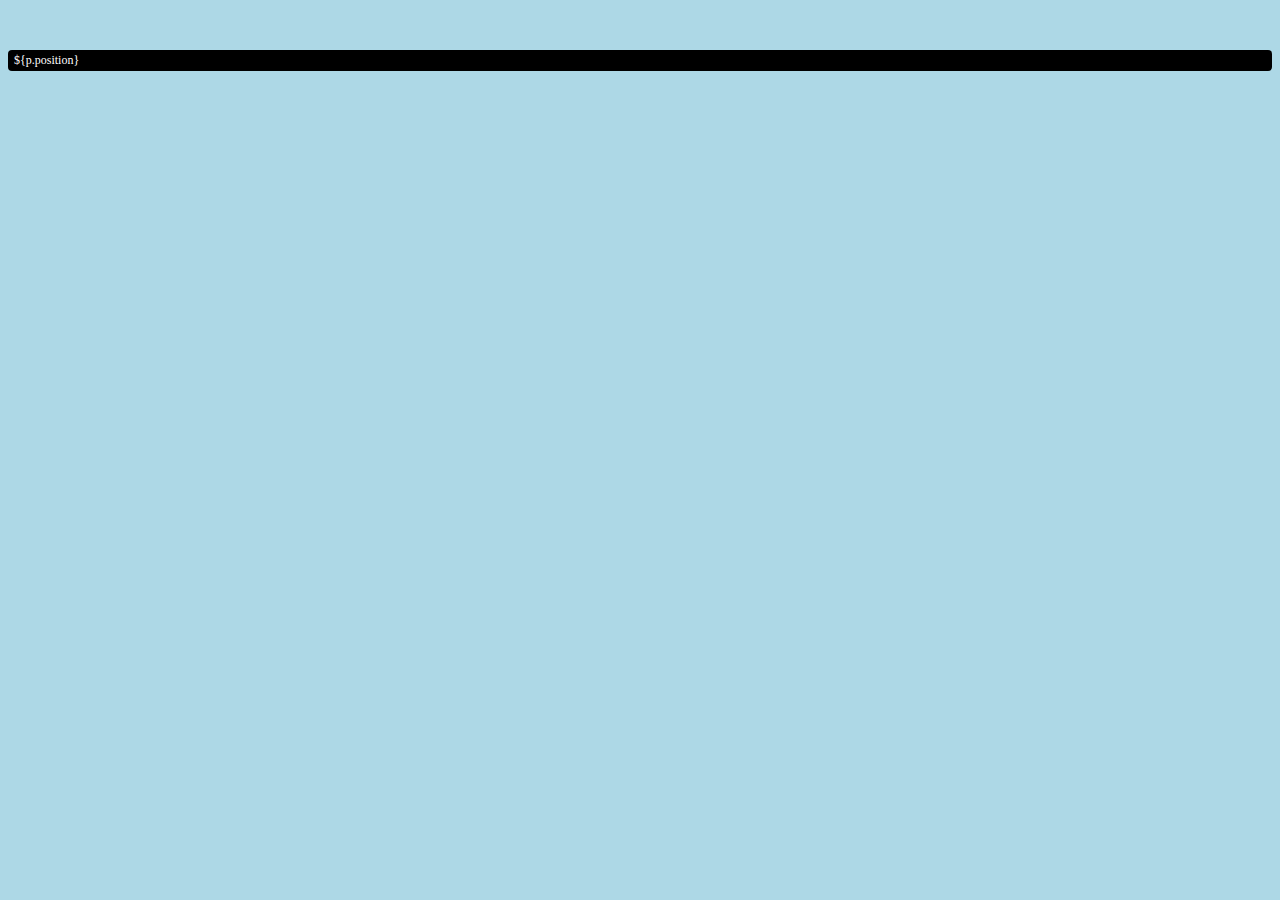
<file: index.html>
<!doctype html>
<html lang="en">
    <head>
        <title>My Team Roster</title>
        <!-- Required meta tags -->
        <meta charset="utf-8" />
        <meta
            name="viewport"
            content="width=device-width, initial-scale=1, shrink-to-fit=no"
        />

        <!-- Bootstrap CSS v5.3.2 -->
        <link
            href="https://cdn.jsdelivr.net/npm/bootstrap@5.3.2/dist/css/bootstrap.min.css"
            rel="stylesheet"
            integrity="sha384-T3c6CoIi6uLrA9TneNEoa7RxnatzjcDSCmG1MXxSR1GAsXEV/Dwwykc2MPK8M2HN"
            crossorigin="anonymous"
        />
        <link rel="stylesheet" href="style.css">
        <link rel ="icon" type = "image/png"
    </head>

    <body>
        <header>
            <!-- place navbar here -->
        </header>
        <main class="container">
            <div id="rosterGrid" class="row g-3">
                <div class='badge badge-position badge-pos-${p.position}'>${p.position}</div>

            </div>
        </main>
        <footer>
            <!-- place footer here -->
        </footer>
        <!-- Bootstrap JavaScript Libraries -->
        <script
            src="https://cdn.jsdelivr.net/npm/@popperjs/core@2.11.8/dist/umd/popper.min.js"
            integrity="sha384-I7E8VVD/ismYTF4hNIPjVp/Zjvgyol6VFvRkX/vR+Vc4jQkC+hVqc2pM8ODewa9r"
            crossorigin="anonymous"
        ></script>

        <script
            src="https://cdn.jsdelivr.net/npm/bootstrap@5.3.2/dist/js/bootstrap.min.js"
            integrity="sha384-BBtl+eGJRgqQAUMxJ7pMwbEyER4l1g+O15P+16Ep7Q9Q+zqX6gSbd85u4mG4QzX+"
            crossorigin="anonymous"
        ></script>
        <script src="players.js"></script>
        <script src="roster.js"></script>


    </body>
</html>
</file>
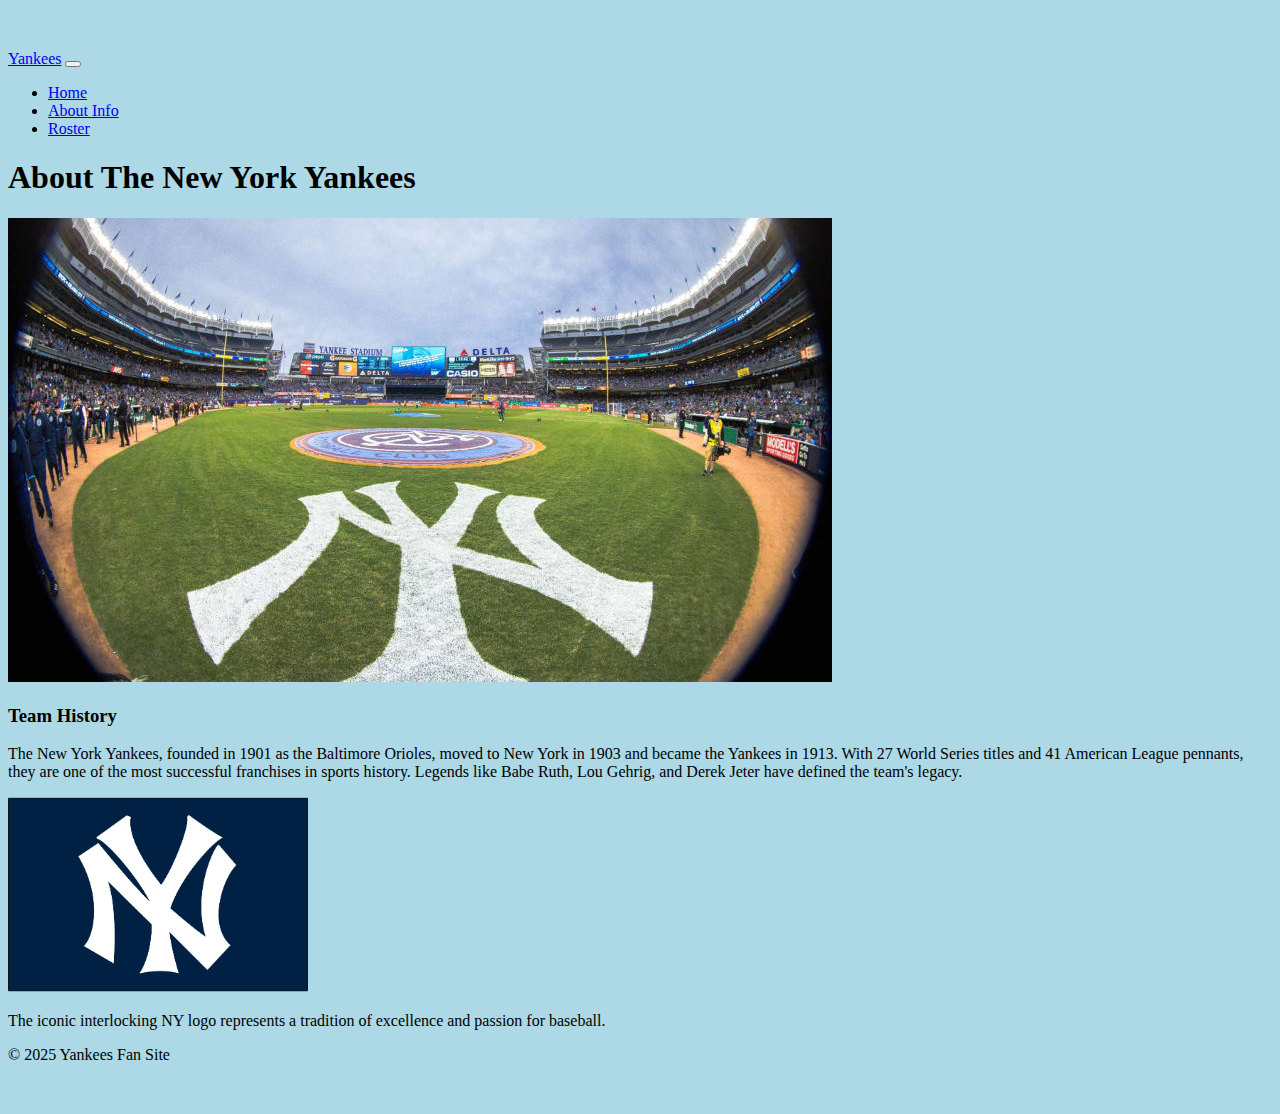
<file: about.html>
<!DOCTYPE html>
<html lang="en">
<head>
    <title>Yankees About</title>
    <meta charset="utf-8" />
    <meta name="viewport" content="width=device-width, initial-scale=1, shrink-to-fit=no" />
    <link href="https://cdn.jsdelivr.net/npm/bootstrap@5.3.2/dist/css/bootstrap.min.css" rel="stylesheet" integrity="sha384-T3c6CoIi6uLrA9TneNEoa7RxnatzjcDSCmG1MXxSR1GAsXEV/Dwwykc2MPK8M2HN" crossorigin="anonymous" />
    <link rel="stylesheet" href="style.css" />
    <link rel="icon" type="image/png" href="imgs/favicon.png" />
</head>
<body>
    <header>
        <nav class="navbar navbar-expand-lg navbar-dark bg-dark">
            <div class="container-fluid">
                <a class="navbar-brand" href="index.html">Yankees</a>
                <button class="navbar-toggler" type="button" data-bs-toggle="collapse" data-bs-target="#navbarNav" aria-controls="navbarNav" aria-expanded="false" aria-label="Toggle navigation">
                    <span class="navbar-toggler-icon"></span>
                </button>
                <div class="collapse navbar-collapse" id="navbarNav">
                    <ul class="navbar-nav">
                        <li class="nav-item">
                            <a class="nav-link" href="index.html">Home</a>
                        </li>
                        <li class="nav-item">
                            <a class="nav-link active" aria-current="page" href="about.html">About Info</a>
                        </li>
                        <li class="nav-item">
                            <a class="nav-link" href="roster.html">Roster</a>
                        </li>
                    </ul>
                </div>
            </div>
        </nav>
    </header>
    <main class="container my-5 about-page">
        <h1 class="display-4 mb-4 text-center">About The New York Yankees</h1>
        <div class="row">
            <div class="col-md-6">
                <img src="imgs/staidum.jpg" alt="Yankee Stadium" class="img-fluid mb-3 rounded">
            </div>
            <div class="col-md-6">
                <div class="p-4 border rounded bg-light">
                    <h3>Team History</h3>
                    <p>The New York Yankees, founded in 1901 as the Baltimore Orioles, moved to New York in 1903 and became the Yankees in 1913. With 27 World Series titles and 41 American League pennants, they are one of the most successful franchises in sports history. Legends like Babe Ruth, Lou Gehrig, and Derek Jeter have defined the team's legacy.</p>
                </div>
            </div>
        </div>
        <div class="row mt-4">
            <div class="col-md-12 text-center">
                <img src="imgs/nyylogo.png" alt="Yankees Logo" class="img-fluid mb-3 rounded" style="max-width: 300px;">
                <p class="lead">The iconic interlocking NY logo represents a tradition of excellence and passion for baseball.</p>
            </div>
        </div>
    </main>
    <footer class="text-center py-3">
        <p>© 2025 Yankees Fan Site</p>
    </footer>
    <script src="https://cdn.jsdelivr.net/npm/@popperjs/core@2.11.8/dist/umd/popper.min.js" integrity="sha384-I7E8VVD/ismYTF4hNIPjVp/Zjvgyol6VFvRkX/vR+Vc4jQkC+hVqc2pM8ODewa9r" crossorigin="anonymous"></script>
    <script src="https://cdn.jsdelivr.net/npm/bootstrap@5.3.2/dist/js/bootstrap.min.js" integrity="sha384-BBtl+eGJRgqQAUMxJ7pMwbEyER4l1g+O15P+16Ep7Q9Q+zqX6gSbd85u4mG4QzX+" crossorigin="anonymous"></script>
</body>
</html>
</file>
<file: style.css>
body {
    margin-top: 50px;
    margin-bottom: 50px;
    background-color: lightblue;
     
}
.badge-position {
    background-color: black;
    color: white;
    padding: 0.25em 0.5em;
    border-radius: 0.25rem;
    font-size: 0.75rem;
}
</file>
